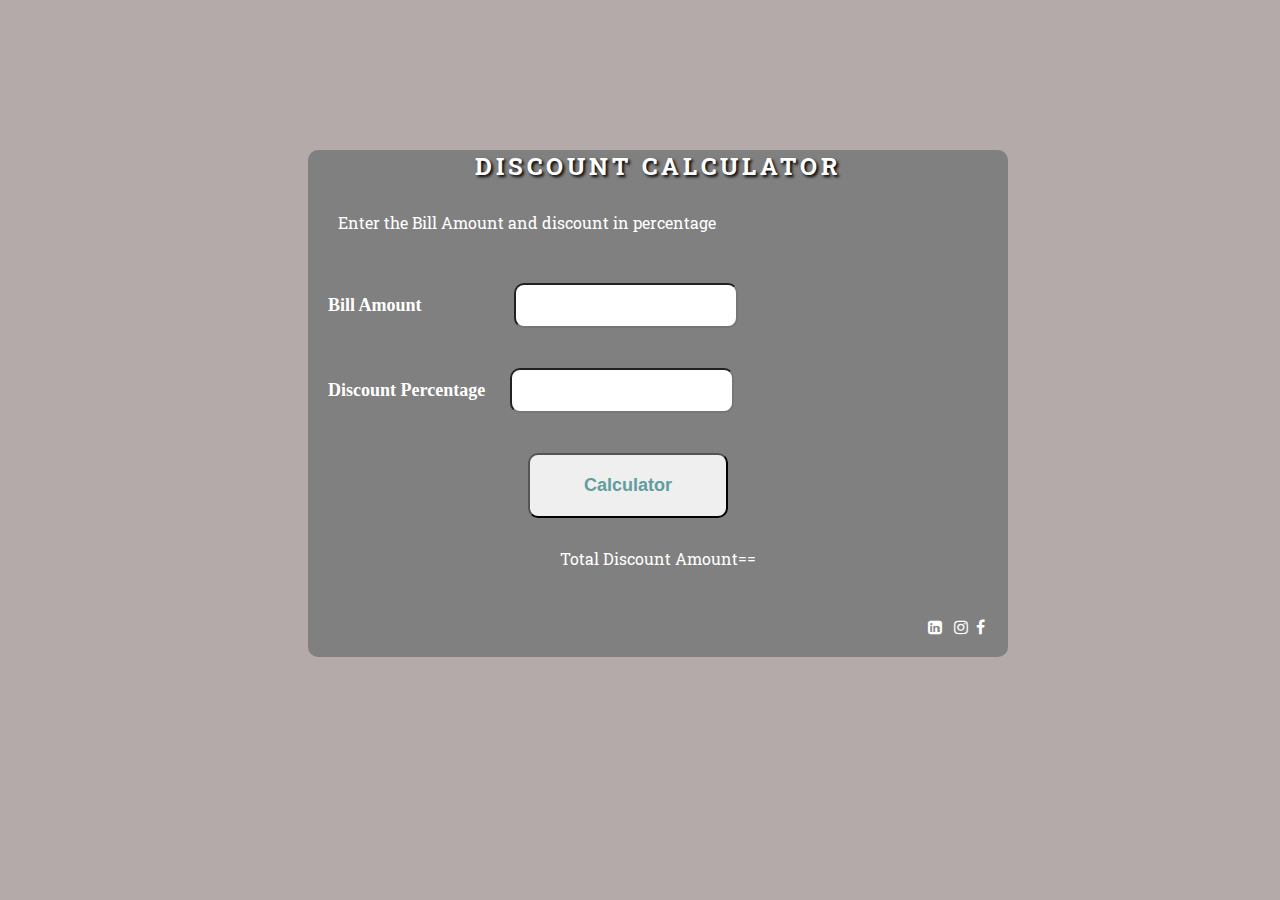
<file: index.html>
<!DOCTYPE html>
<html lang="en">
<head>
    <title>Discount Calculator</title>
    <!-- External CSS Link-->
    <link rel="stylesheet" href="style.css">
    <!--Google Font Family Link-->
    <link rel="preconnect" href="https://fonts.googleapis.com">
    <link rel="preconnect" href="https://fonts.gstatic.com" crossorigin>
    <link href="https://fonts.googleapis.com/css2?family=Bruno+Ace+SC&family=Instrument+Serif:ital@1&family=Roboto+Slab&display=swap" rel="stylesheet">
    <!--Font Awsome Link-->
    <link
      rel="stylesheet"
      href="https://cdnjs.cloudflare.com/ajax/libs/font-awesome/4.7.0/css/font-awesome.css"
    />
</head>
<body>
    <div class="container">
    <h2>Discount Calculator</h2>
    <p>Enter the Bill Amount and discount in percentage</p>
    <form>
        <label id="labelBill">Bill Amount</label>
        <input type="number"><br>
        <label>Discount Percentage</label>
        <input type="number"><br>
        <button id="calculator">Calculator</button>
    </form>
    <p id="total">Total Discount Amount==</p>
    <div class="socialMedia">
                <a href="https://in.linkedin.com/">
          <i class="fa fa-linkedin-square" aria-hidden="true"></i
        ></a>
        &nbsp;
        <a href="https://www.instagram.com/"
          ><i class="fa fa-instagram" aria-hidden="true"></i
        ></a>&nbsp;
        <a href="https://www.facebook.com/"
          ><i class="fa fa-facebook" aria-hidden="true"></i>
        </a>
    </div>
</div>
</body>
</html>
</file>
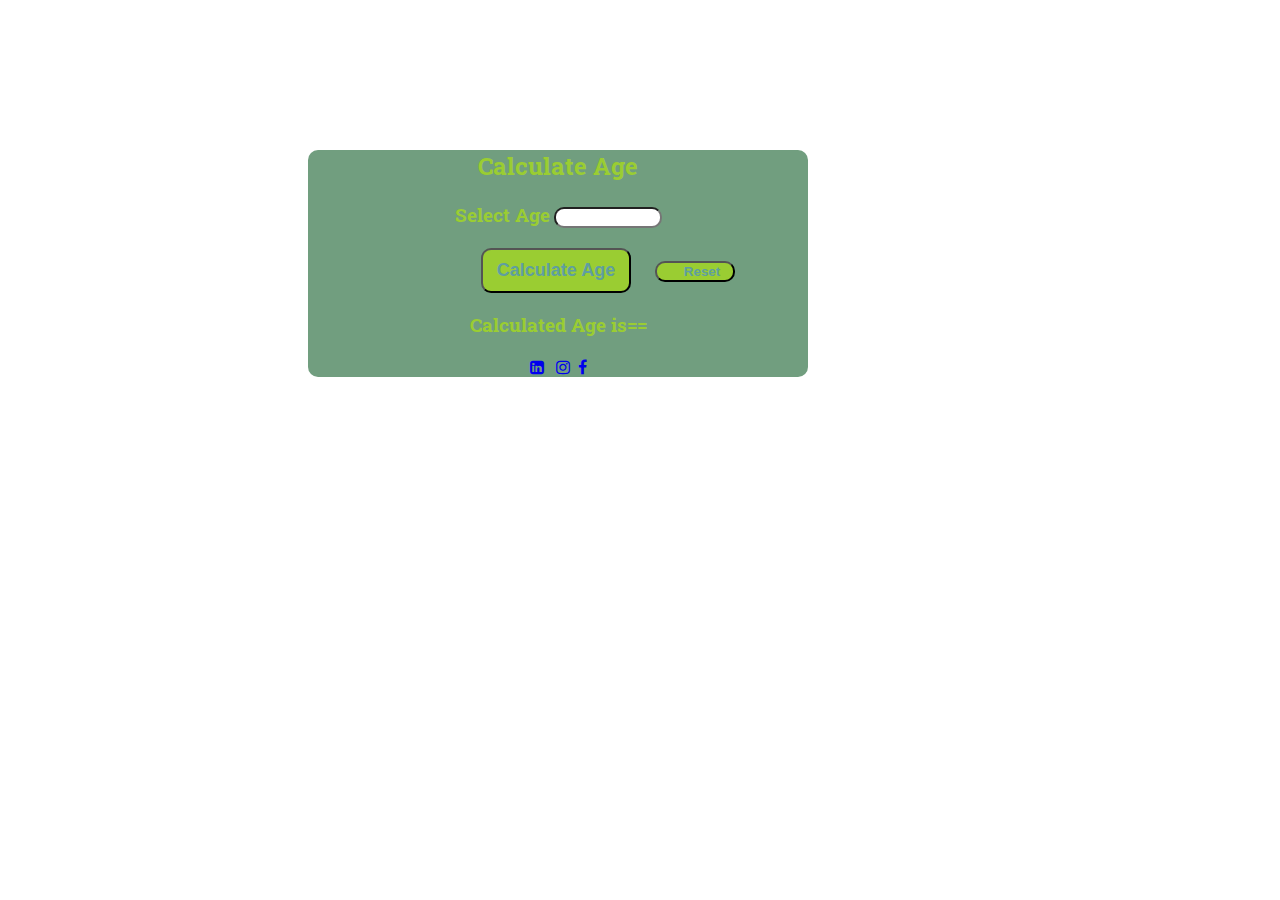
<file: ageCalculator.html>
<!DOCTYPE html>
<html lang="en">
  <head>
    <title>Calculate Age</title>
    <!-- External CSS Link-->
    <link rel="stylesheet" href="style2.css" />
    <!--Google Font Family Link-->
    <link rel="preconnect" href="https://fonts.googleapis.com" />
    <link rel="preconnect" href="https://fonts.gstatic.com" crossorigin />
    <link
      href="https://fonts.googleapis.com/css2?family=Bruno+Ace+SC&family=Instrument+Serif:ital@1&family=Roboto+Slab&display=swap"
      rel="stylesheet"
    />
    <!--Font Awsome Link-->
    <link
      rel="stylesheet"
      href="https://cdnjs.cloudflare.com/ajax/libs/font-awesome/4.7.0/css/font-awesome.css"
    />
  </head>
  <body>
    <div class="Container">
      <h2>Calculate Age</h2>
      <form>
        <label id="labelAge">Select Age</label>
        <input type="number" /><br />
        <button id="calculator">Calculate Age</button>
        <button id="calculator2">Reset</button>
      </form>
      <p id="Age">Calculated Age is==</p>
      <div class="socialMedia">
        <a href="https://in.linkedin.com/">
          <i class="fa fa-linkedin-square" aria-hidden="true"></i
        ></a>
        &nbsp;
        <a href="https://www.instagram.com/"
          ><i class="fa fa-instagram" aria-hidden="true"></i></a
        >&nbsp;
        <a href="https://www.facebook.com/"
          ><i class="fa fa-facebook" aria-hidden="true"></i>
        </a>
      </div>
    </div>
  </body>
</html>
</file>
<file: style.css>
*{
    color: white;
}
body{
    background-color: rgb(180, 170, 170);
}
.container{
    width: 700px;
    background-color: gray;
    margin-left: 300px;
    margin-top: 150px;
    margin-right: 300px;
    border-radius: 10px;

}
h2{
    font-weight: bolder;
    text-align: center;
    letter-spacing: 4px;
    text-transform: uppercase;
    text-shadow: 2px 2px 3px black;
    font-family: 'Bruno Ace SC', cursive;
    font-family: 'Instrument Serif', serif;
    font-family: 'Roboto Slab', serif;
}
P{
    margin: 30px;
    font-family: 'Bruno Ace SC', cursive;
font-family: 'Instrument Serif', serif;
font-family: 'Roboto Slab', serif;
}
form{
    margin: 20px;
    font-size: large;
    font-weight: bolder;
}
input{
    width: 200px ;
    padding: 10px;
    margin: 20px;
    border-radius: 10px ;
    color: cadetblue;
    font-weight: bolder;
    font-size: large;
}
#labelBill{
    margin-right: 68px;
}
#calculator{
padding: 20px;
width: 200px;
color: cadetblue;
font-weight: bolder;
border-radius: 10px;
margin-left: 200px;
font-size: large;
margin-top: 20px;
}
#calculator:hover{
    background-color: burlywood;
}
#total{
    text-align: center;
}
.socialMedia{
    margin-left: 600px;
    padding: 20px;
}
</file>
<file: style2.css>
h2{
    color: yellowgreen;
    font-family: 'Bruno Ace SC', cursive;
    font-family: 'Instrument Serif', serif;
    font-family: 'Roboto Slab', serif;
}
.Container{
    text-align: center;
    background-color: rgb(113, 158, 127);
    width: 500px;
    margin-left: 300px;
    margin-top: 150px;
    margin-right: 300px;
    border-radius: 10px;
    font-family: 'Bruno Ace SC', cursive;
    font-family: 'Instrument Serif', serif;
    font-family: 'Roboto Slab', serif;
}
#calculator{
    
    background-color: yellowgreen;
    padding: 10px;
    width: 150px;
    color: cadetblue;
    font-weight: bolder;
    border-radius: 10px;
    margin-left: 100px;
    font-size: large;
    margin-top: 20px;
}
#calculator2{
    
    background-color: yellowgreen;
    padding-left: 20px;
    width: 80px;
    color: cadetblue;
    font-weight: bolder;
    border-radius: 10px;
    margin-left: 20px;
}
#labelAge{
color: yellowgreen;
font-size: larger;
font-weight: bolder;
text-align: center;
}
input{
    width: 100px;
    border-radius: 10px;
}
#Age{
    
    color: yellowgreen;
    font-size: larger;
    font-weight: bolder;
    font-family: 'Instrument Serif', serif;
font-family: 'Roboto Slab', serif;
}
}
.socialMedia{
    color: white;
}
</file>
